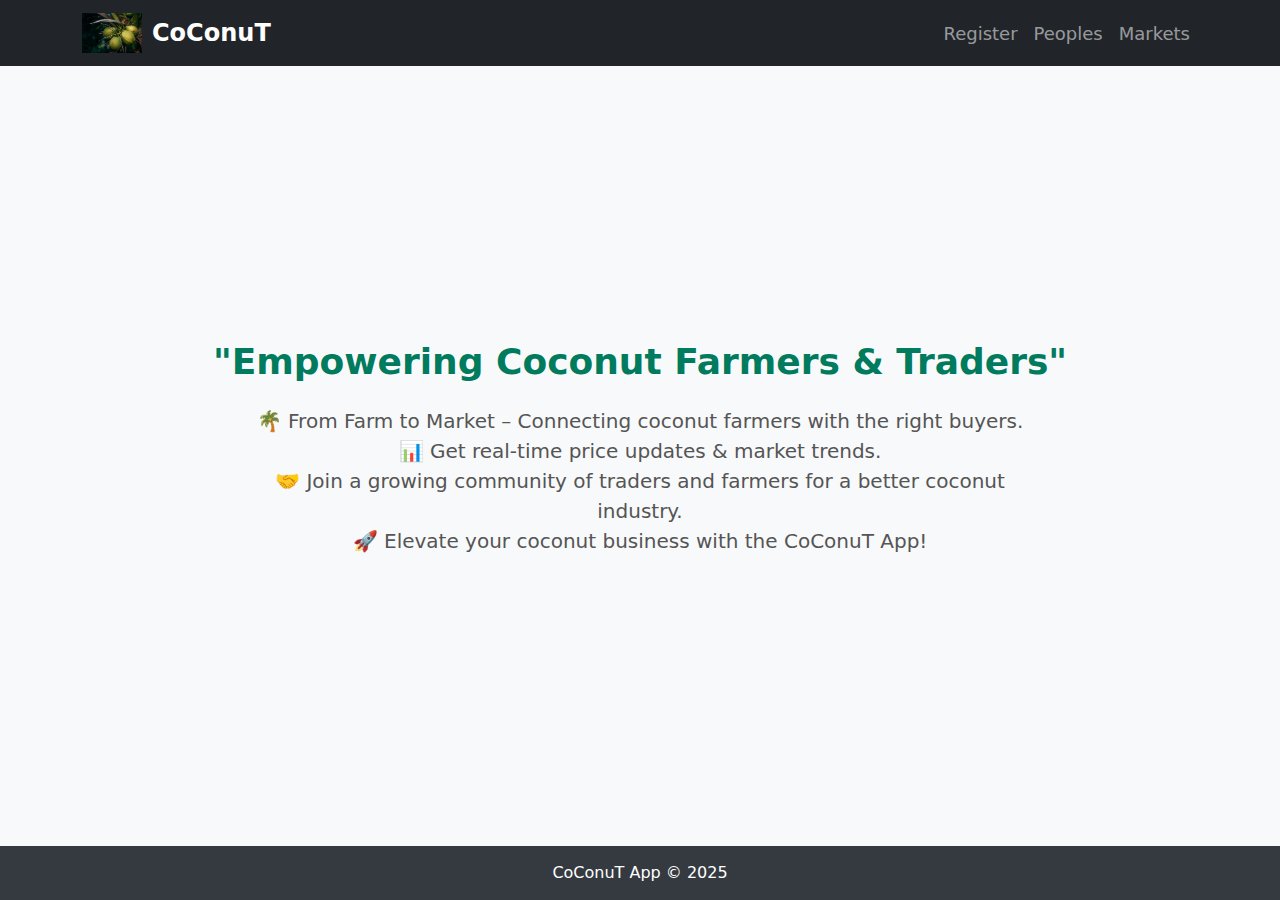
<file: coconut frontend/index.html>
<!DOCTYPE html>
<html lang="en">
<head>
    <meta charset="UTF-8">
    <meta name="viewport" content="width=device-width, initial-scale=1.0">
    <title>CoConuT App</title>
    <link rel="stylesheet" href="https://cdn.jsdelivr.net/npm/bootstrap@5.3.0/dist/css/bootstrap.min.css">
    <link rel="stylesheet" href="index.css">
</head>
<body>

<!-- Navigation Bar -->
<nav class="navbar navbar-expand-lg navbar-dark bg-dark">
    <div class="container">
        <a class="navbar-brand" href="#">
            <img src="coconut.jpg"> CoConuT
        </a>
        <button class="navbar-toggler" type="button" data-bs-toggle="collapse" data-bs-target="#navbarNav">
            <span class="navbar-toggler-icon"></span>
        </button>

        <div class="collapse navbar-collapse" id="navbarNav">
            <ul class="navbar-nav ms-auto">
                <li class="nav-item">
                    <a class="nav-link" href="register.html">Register</a>
                </li>
                <li class="nav-item">
                    <a class="nav-link" href="peoples.html">Peoples</a>
                </li>
                <li class="nav-item">
                    <a class="nav-link" href="markets.html">Markets</a>
                </li>
            </ul>
        </div>
    </div>
</nav>

<!-- Slogan Section -->
<div class="slogan-section">
    <h1 class="slogan-title">"Empowering Coconut Farmers & Traders"</h1>
    <p class="slogan-text">
        🌴 From Farm to Market – Connecting coconut farmers with the right buyers. <br>
        📊 Get real-time price updates & market trends. <br>
        🤝 Join a growing community of traders and farmers for a better coconut industry. <br>
        🚀 Elevate your coconut business with the CoConuT App!
    </p>
</div>

<!-- Footer -->
<footer class="footer">
    <div class="container">
        <p class="mb-0">CoConuT App &copy; 2025</p>
    </div>
</footer>

<script src="https://cdn.jsdelivr.net/npm/bootstrap@5.3.0/dist/js/bootstrap.bundle.min.js"></script>

</body>
</html>
</file>
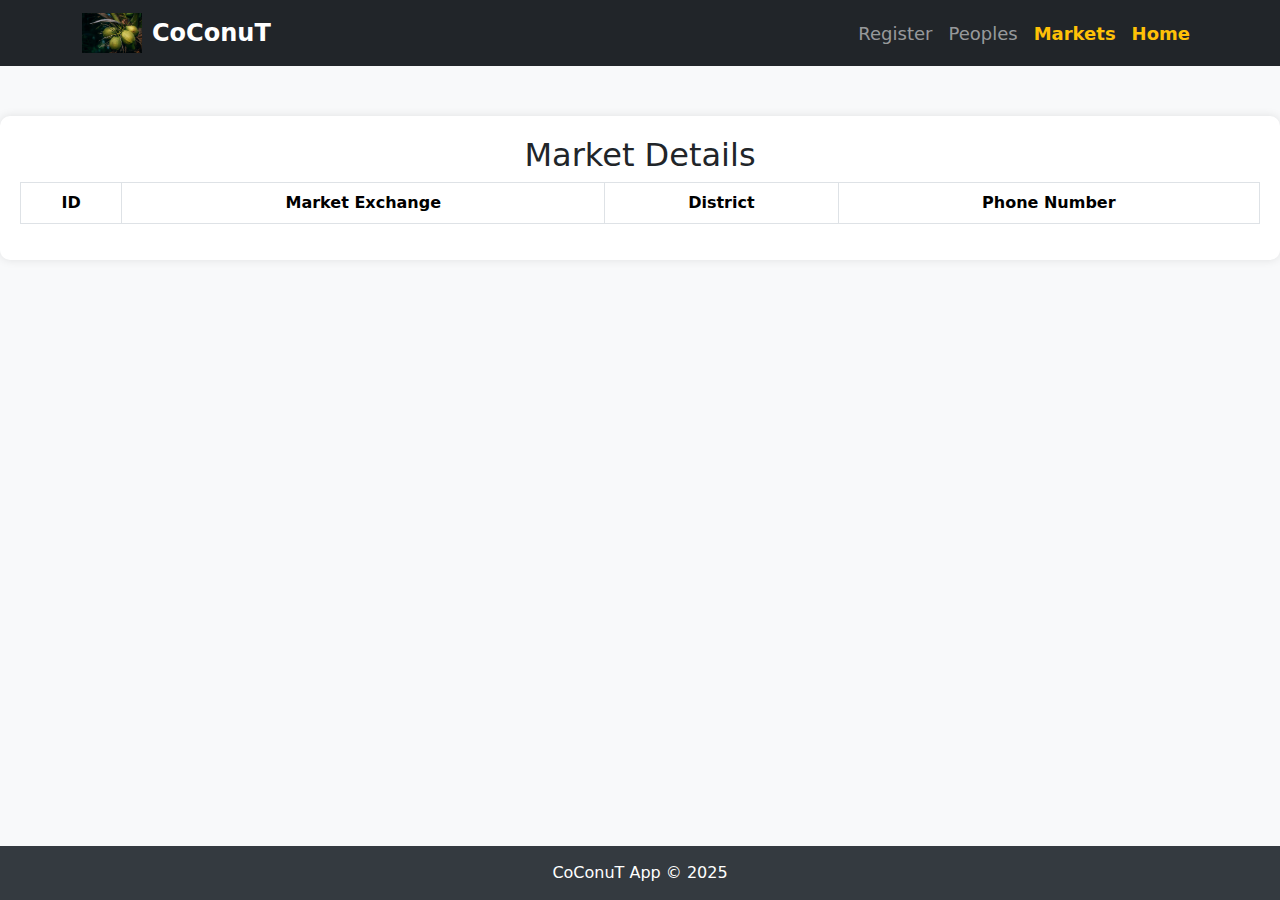
<file: coconut frontend/markets.html>
<!DOCTYPE html>
<html lang="en">
<head>
    <meta charset="UTF-8">
    <meta name="viewport" content="width=device-width, initial-scale=1.0">
    <title>CoConuT App - Markets</title>
    <link rel="stylesheet" href="https://cdn.jsdelivr.net/npm/bootstrap@5.3.0/dist/css/bootstrap.min.css">
    <link rel="stylesheet" href="style.css">
    <script type="text/javascript" src="script.js"></script>
</head>
<body>

<!-- Navigation Bar -->
<nav class="navbar navbar-expand-lg navbar-dark bg-dark">
    <div class="container">
        <a class="navbar-brand" href="#">
            <img src="coconut.jpg" > CoConuT
        </a>
        <button class="navbar-toggler" type="button" data-bs-toggle="collapse" data-bs-target="#navbarNav">
            <span class="navbar-toggler-icon"></span>
        </button>

        <div class="collapse navbar-collapse" id="navbarNav">
            <ul class="navbar-nav ms-auto">
                <li class="nav-item">
                    <a class="nav-link" href="register.html">Register</a>
                </li>
                <li class="nav-item">
                    <a class="nav-link" href="peoples.html">Peoples</a>
                </li>
                <li class="nav-item">
                    <a class="nav-link active" href="markets.html">Markets</a>
                </li>
                <li class="nav-item">
                    <a class="nav-link active" href="index.html">Home</a>
                </li>
            </ul>
        </div>
    </div>
</nav>

<!-- Markets Details Table -->
<div class="container-table">
    <h2 class="text-center">Market Details</h2>
    <table class="table table-bordered">
        <thead>
            <tr>
                <th>ID</th>
                <th>Market Exchange</th>
                <th>District</th>
                <th>Phone Number</th>
            </tr>
        </thead>
        <tbody id="markets">
           
        </tbody>
    </table>
</div>

<!-- Footer -->
<footer class="footer">
    <div class="container">
        <p class="mb-0">CoConuT App &copy; 2025</p>
    </div>
</footer>



</body>
</html>
</file>
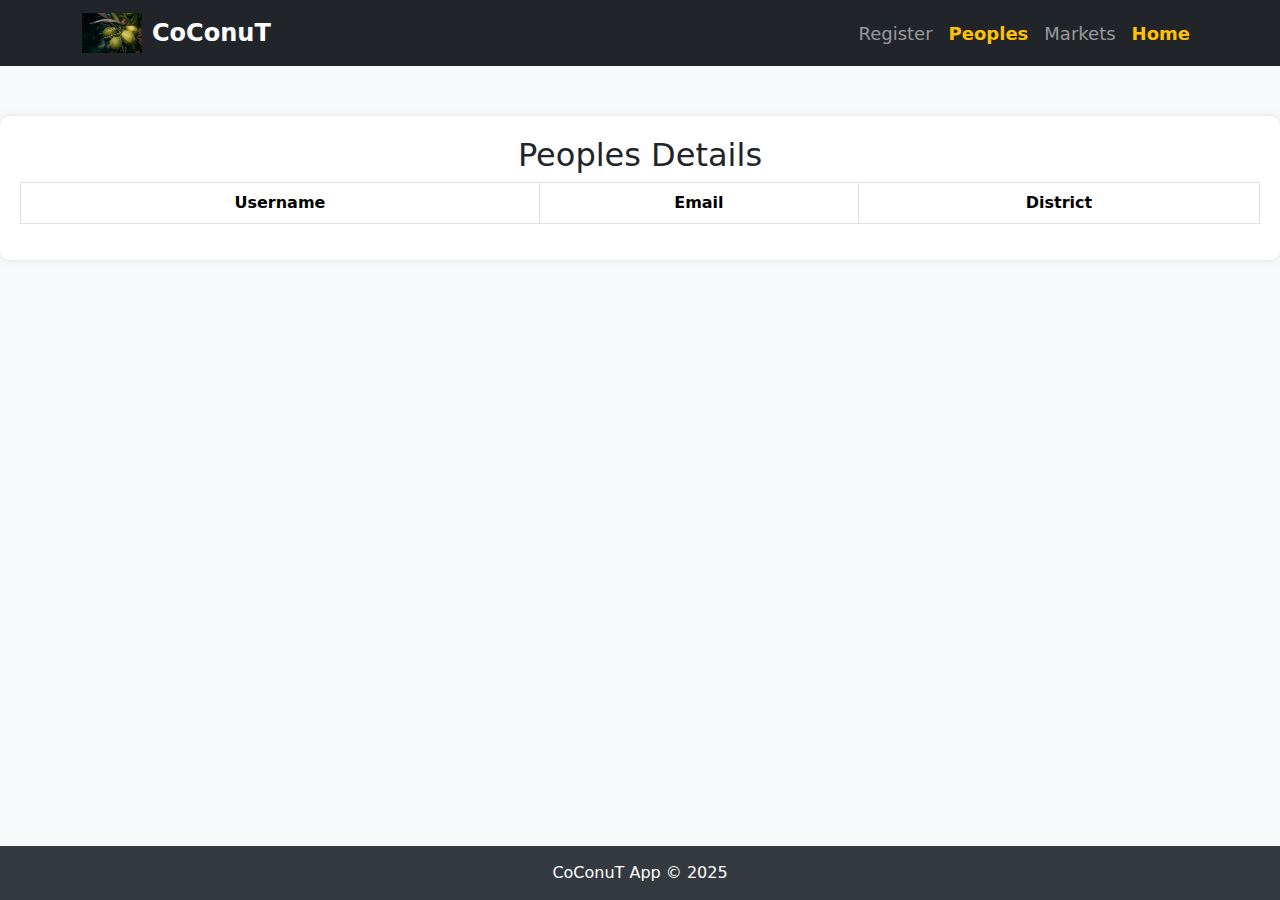
<file: coconut frontend/peoples.html>
<!DOCTYPE html>
<html lang="en">
<head>
    <meta charset="UTF-8">
    <meta name="viewport" content="width=device-width, initial-scale=1.0">
    <title>CoConuT App - Peoples</title>
    <link rel="stylesheet" href="https://cdn.jsdelivr.net/npm/bootstrap@5.3.0/dist/css/bootstrap.min.css">
    <style>
        body {
            display: flex;
            flex-direction: column;
            min-height: 100vh;
            background-color: #f8f9fa;
        }
        .navbar-brand {
            font-weight: bold;
            font-size: 24px;
            display: flex;
            align-items: center;
        }
        .navbar-brand img {
            height: 40px;
            margin-right: 10px;
        }
        .nav-link {
            font-size: 18px;
        }
        .navbar-nav .nav-link.active {
            font-weight: bold;
            color: #ffc107 !important;
        }
        .navbar {
            position: sticky;
            top: 0;
            z-index: 1000;
        }
        .footer {
            background-color: #343a40;
            color: white;
            text-align: center;
            padding: 15px;
            margin-top: auto;
        }
        .container-table {
            margin-top: 50px;
            background-color: white;
            padding: 20px;
            border-radius: 10px;
            box-shadow: 0px 0px 10px rgba(0, 0, 0, 0.1);
        }
        table th, table td {
            text-align: center;
        }
    </style>
    
<script type="text/javascript"  src="script.js"></script>
</head>
<body>

<!-- Navigation Bar -->
<nav class="navbar navbar-expand-lg navbar-dark bg-dark">
    <div class="container">
        <a class="navbar-brand" href="#">
            <img src="coconut.jpg" > CoConuT
        </a>
        <button class="navbar-toggler" type="button" data-bs-toggle="collapse" data-bs-target="#navbarNav">
            <span class="navbar-toggler-icon"></span>
        </button>

        <div class="collapse navbar-collapse" id="navbarNav">
            <ul class="navbar-nav ms-auto">
                <li class="nav-item">
                    <a class="nav-link" href="register.html">Register</a>
                </li>
                <li class="nav-item">
                    <a class="nav-link active" href="peoples.html">Peoples</a>
                </li>
                <li class="nav-item">
                    <a class="nav-link" href="markets.html">Markets</a>
                </li>
                <li class="nav-item">
                    <a class="nav-link active" href="index.html">Home</a>
                </li>
            </ul>
        </div>
    </div>
</nav>

<!-- Peoples Details Table -->
<div class="container-table">
    <h2 class="text-center">Peoples Details</h2>
    <table class="table table-bordered">
        <thead>
            <tr>
                <th>Username</th>
                <th>Email</th>
                <th>District</th>
            </tr>
        </thead>
        <tbody id="getpeoples">
           
        </tbody>
    </table>
</div>

<!-- Footer -->
<footer class="footer">
    <div class="container">
        <p class="mb-0">CoConuT App &copy; 2025</p>
    </div>
</footer>


</body>
</html>
</file>
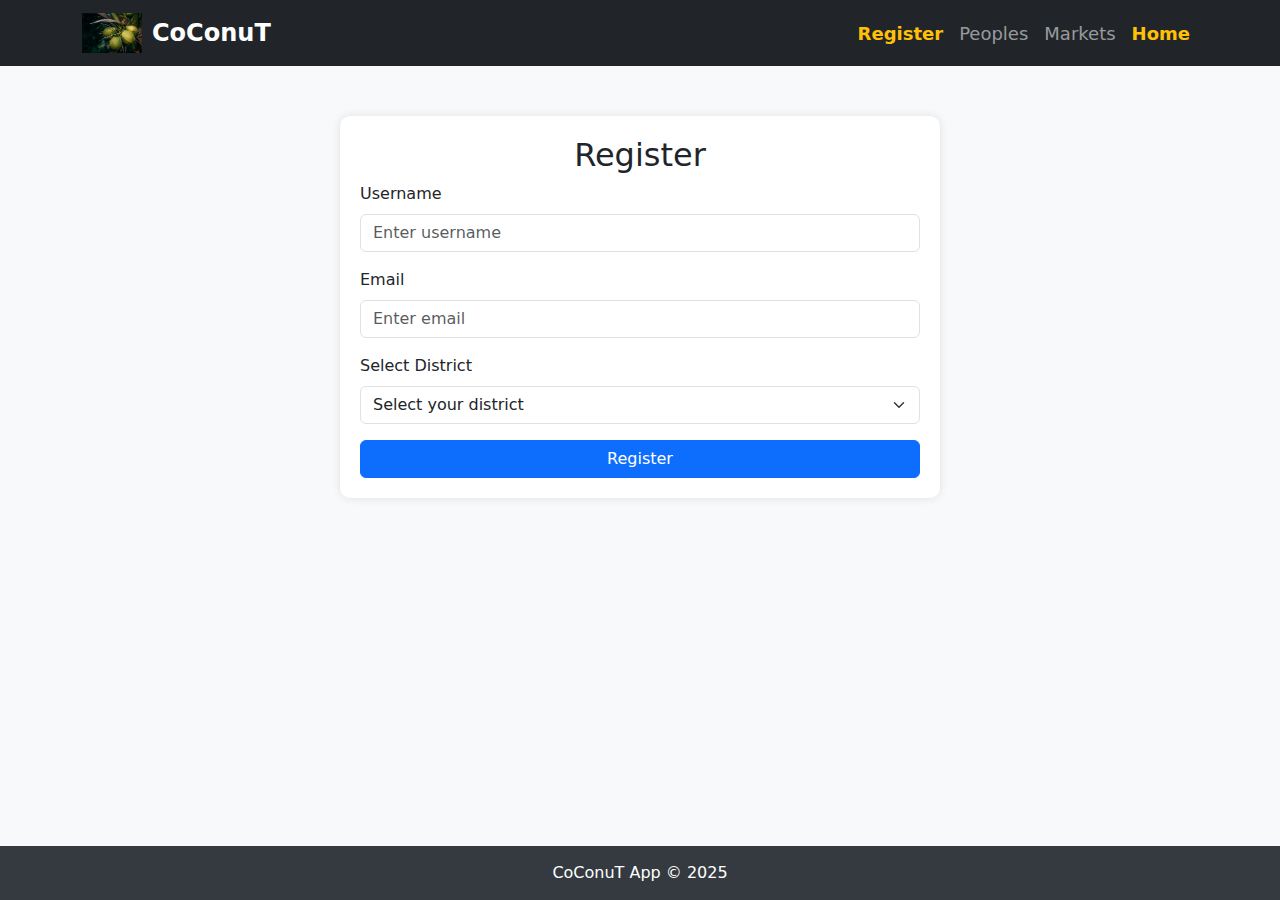
<file: coconut frontend/register.html>
<!DOCTYPE html>
<html lang="en">
<head>
    <meta charset="UTF-8">
    <meta name="viewport" content="width=device-width, initial-scale=1.0">
    <title>CoConuT App - Register</title>
    <link rel="stylesheet" href="https://cdn.jsdelivr.net/npm/bootstrap@5.3.0/dist/css/bootstrap.min.css">
    
        <link rel="stylesheet" href="reg.css">
</head>
<body>

<!-- Navigation Bar -->
<nav class="navbar navbar-expand-lg navbar-dark bg-dark">
    <div class="container">
        <a class="navbar-brand" href="#">
            <img src="coconut.jpg" > CoConuT
        </a>
        <button class="navbar-toggler" type="button" data-bs-toggle="collapse" data-bs-target="#navbarNav">
            <span class="navbar-toggler-icon"></span>
        </button>

        <div class="collapse navbar-collapse" id="navbarNav">
            <ul class="navbar-nav ms-auto">
                <li class="nav-item">
                    <a class="nav-link active" href="register.html">Register</a>
                </li>
                <li class="nav-item">
                    <a class="nav-link" href="peoples.html">Peoples</a>
                </li>
                <li class="nav-item">
                    <a class="nav-link" href="markets.html">Markets</a>
                </li>
                <li class="nav-item">
                    <a class="nav-link active" href="index.html">Home</a>
                </li>
            </ul>
        </div>
    </div>
</nav>

<!-- Registration Form -->
<div class="container-form">
    <h2 class="text-center">Register</h2>
    <form id="registerForm" action="http://localhost:8080/coconut/reg" method="post">
        <!-- Username -->
        <div class="mb-3">
            <label for="userName" class="form-label">Username</label>
            <input type="text" class="form-control" id="username" name="userName" placeholder="Enter username" required>
        </div>

        <!-- Email -->
        <div class="mb-3">
            <label for="emailId" class="form-label">Email</label>
            <input type="email" class="form-control" id="email" name="emailId" placeholder="Enter email" required>
        </div>

        <!-- District Dropdown -->
        <div class="mb-3">
            <label for="district" class="form-label">Select District</label>
            <select class="form-select" id="district" name="district" required>
                <option value="" disabled selected>Select your district</option>
                <option value="Tirupur">TIRUPUR</option>
                <option value="Coimbatore">COIMBATORE</option>
                <option value="Erode">ERODE</option>
                <option value="Salem">SALEM</option>
                <option value="Namakkal">NAMAKAL</option>
            </select>
        </div>

        <!-- Submit Button -->
        <button type="submit" class="btn btn-primary w-100" onclick="showAlert()">Register</button>
    </form>
</div>

<!-- Footer -->
<footer class="footer">
    <div class="container">
        <p class="mb-0">CoConuT App &copy; 2025</p>
    </div>
</footer>

<script>
   function showAlert() {
        window.alert("Registered Succesfully")
   }
</script>
</body>
</html>
</file>
<file: coconut frontend/index.css>
body {
    display: flex;
    flex-direction: column;
    min-height: 100vh;
    text-align: center;
    background-color: #f8f9fa;
}
.navbar-brand {
    font-weight: bold;
    font-size: 24px;
    display: flex;
    align-items: center;
}
.navbar-brand img {
    height: 40px; /* Adjust size */
    margin-right: 10px; /* Space between logo and text */
}
.nav-link {
    font-size: 18px;
}
.navbar-nav .nav-link.active {
    font-weight: bold;
    color: #ffc107 !important;
}
.navbar {
    position: sticky;
    top: 0;
    z-index: 1000;
}
.slogan-section {
    flex-grow: 1;
    display: flex;
    flex-direction: column;
    justify-content: center;
    align-items: center;
    padding: 20px;
}
.slogan-title {
    font-size: 36px;
    font-weight: bold;
    color: #007b5e;
}
.slogan-text {
    font-size: 20px;
    color: #555;
    max-width: 800px;
    margin-top: 15px;
}
.footer {
    background-color: #343a40;
    color: white;
    text-align: center;
    padding: 15px;
    margin-top: auto;
}
</file>
<file: coconut frontend/style.css>
body {
    display: flex;
    flex-direction: column;
    min-height: 100vh;
    background-color: #f8f9fa;
}
.navbar-brand {
    font-weight: bold;
    font-size: 24px;
    display: flex;
    align-items: center;
}
.navbar-brand img {
    height: 40px;
    margin-right: 10px;
}
.nav-link {
    font-size: 18px;
}
.navbar-nav .nav-link.active {
    font-weight: bold;
    color: #ffc107 !important;
}
.navbar {
    position: sticky;
    top: 0;
    z-index: 1000;
}
.footer {
    background-color: #343a40;
    color: white;
    text-align: center;
    padding: 15px;
    margin-top: auto;
}
.container-table {
    margin-top: 50px;
    background-color: white;
    padding: 20px;
    border-radius: 10px;
    box-shadow: 0px 0px 10px rgba(0, 0, 0, 0.1);
}
table th, table td {
    text-align: center;
}
</file>
<file: coconut frontend/reg.css>
body {
    display: flex;
    flex-direction: column;
    min-height: 100vh;
    background-color: #f8f9fa;
}
.navbar-brand {
    font-weight: bold;
    font-size: 24px;
    display: flex;
    align-items: center;
}
.navbar-brand img {
    height: 40px;
    margin-right: 10px;
}
.nav-link {
    font-size: 18px;
}
.navbar-nav .nav-link.active {
    font-weight: bold;
    color: #ffc107 !important;
}
.navbar {
    position: sticky;
    top: 0;
    z-index: 1000;
}
.container-form {
    width:600px;
    background: white;
    padding: 20px;
    border-radius: 10px;
    box-shadow: 0px 0px 10px rgba(0, 0, 0, 0.1);
    margin: 50px auto;
}
.footer {
    background-color: #343a40;
    color: white;
    text-align: center;
    padding: 15px;
    margin-top: auto;
}
</file>
